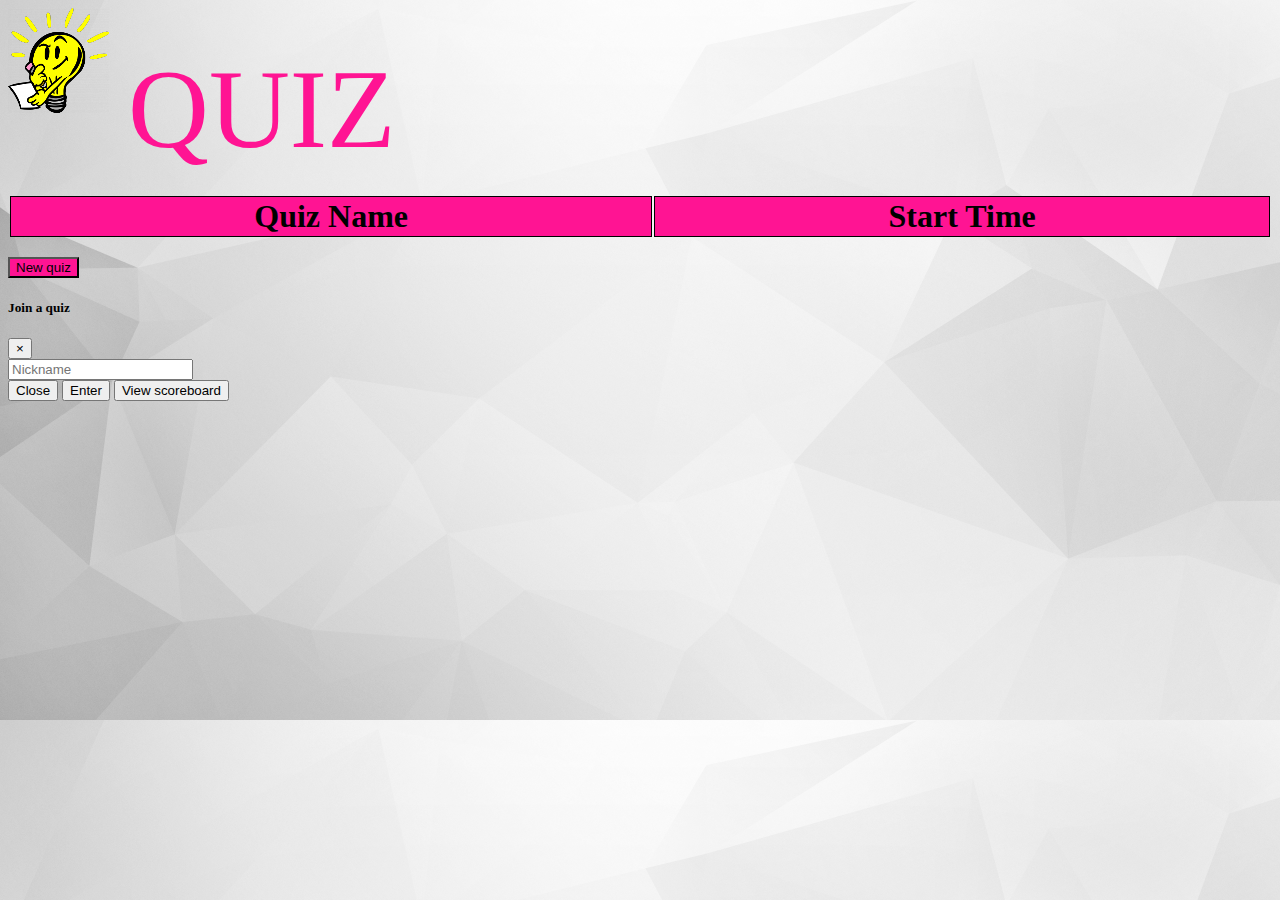
<file: src/main/webapp/index.html>
<!--Created by IntelliJ IDEA.-->
<!--User: Rolv-Arild-->
<!--Date: 19.09.2017-->
<!--Time: 10.31-->
<!--To change this template use File | Settings | File Templates.-->
<!DOCTYPE html>
<html>
    <head>
        <meta charset="utf-8">
        <meta name="viewport" content="width=device-width, initial-scale=1, shrink-to-fit=no">
        <link rel="shortcut icon" type="image/png" href="img/favicon.png"/>
        <title>Quiz</title>
        <link rel="stylesheet" href="https://maxcdn.bootstrapcdn.com/bootstrap/4.0.0-beta/css/bootstrap.min.css" integrity="sha384-/Y6pD6FV/Vv2HJnA6t+vslU6fwYXjCFtcEpHbNJ0lyAFsXTsjBbfaDjzALeQsN6M" crossorigin="anonymous">
        <script src="http://code.jquery.com/jquery-3.2.1.min.js"></script>
        <script src="//cdn.datatables.net/1.10.16/js/jquery.dataTables.min.js"></script>
        <link rel="stylesheet" type="text/css" href="http://cdn.datatables.net/1.10.16/css/jquery.dataTables.min.css">
        <script src="script.js" defer type="application/javascript"></script>
        <link rel="stylesheet" href="style.css">
        <link rel="stylesheet" href="https://fonts.google.com/specimen/Trocchi" type="text/css">
        <script>
            $(function(){
                $("#header").load("header.html");
                $("#footer").load("footer.html");
            });
        </script>
    </head>
    <body>
        <div class="container">
            <a href="index.html" style="text-decoration: none">
                <div class="text-center">
                    <img src="img/quiz.png" alt="">
                    <span id="websiteTitle">QUIZ</span>
                </div>
            </a>

            <table id="quizTable" class="display compact">
                <thead>
                    <tr><th>Quiz Name</th><th>Start Time</th></tr>
                </thead>
            </table>
            <br>

            <a href="QuizMaker">
                <button id="newQuiz" class="btn btn-default">New quiz</button>
            </a>
        </div>


        <!-- Modal -->
        <div class="modal fade" id="quizModal" tabindex="-1" role="dialog" aria-labelledby="quizModalLabel" aria-hidden="true">
            <div class="modal-dialog" role="document">
                <div class="modal-content">
                    <div class="modal-header">
                        <h5 class="modal-title" id="quizModalLabel">Join a quiz</h5>
                        <button type="button" class="close" data-dismiss="modal" aria-label="Close">
                            <span aria-hidden="true">&times;</span>
                        </button>
                    </div>
                    <div class="modal-body">

                        <div class="form-group">
                            <input class="form-control" id="nick" type="text" placeholder="Nickname">
                        </div>

                    </div>

                    <div class="modal-footer">
                        <button type="button" class="btn btn-secondary" data-dismiss="modal">Close</button>
                        <button id="enterQuiz" type="button" class="btn btn-primary" data-dismiss="modal">Enter</button>
                        <button id="viewScoreB" type="button" class="btn btn-primary" data-dismiss="modal">View scoreboard</button>
                    </div>
                </div>
            </div>
        </div>

        <script src="https://cdnjs.cloudflare.com/ajax/libs/popper.js/1.11.0/umd/popper.min.js" integrity="sha384-b/U6ypiBEHpOf/4+1nzFpr53nxSS+GLCkfwBdFNTxtclqqenISfwAzpKaMNFNmj4" crossorigin="anonymous"></script>
        <script src="https://maxcdn.bootstrapcdn.com/bootstrap/4.0.0-beta/js/bootstrap.min.js" integrity="sha384-h0AbiXch4ZDo7tp9hKZ4TsHbi047NrKGLO3SEJAg45jXxnGIfYzk4Si90RDIqNm1" crossorigin="anonymous"></script>
    </body>
</html>
</file>
<file: src/main/webapp/style.css>
:root{
    --main: deeppink;
    --secondary: deepskyblue;
    --font1: Trocchi cursive;
}

body{
    background-image: url("img/White-Background-9B1_ROA1R16.jpg");/*"https://wallpaperbrowse.com/media/images/White-Background-9B1_ROA1R16.jpg"*/
    background-size: cover;
}

.display {
margin-top: 20px;
width: 100%;
text-align-all: center;
}

#websiteTitle{
    font-size: 7em;
    vertical-align: middle;
    font-family: var(--font1);
    padding-left: 15px;
    color: var(--main);
}

.btn{
    cursor: pointer;
}

#quizTable tbody{
    cursor: pointer;
}

#QTable tbody{
    cursor: pointer;
}

.btn-default {
    background-color: var(--main);
}

.btn-lg {
    background-color: var(--main);
    width: 25vw;
    height: 25vh;
    padding-top: 5vh;
    padding-bottom: 5vh;
    font-size: 8vh;
}


.center {
    margin: 0 auto;
}

.selected {
    background-color: var(--secondary);
}

th {
    background-color: var(--main);
    border: 1px solid black;
    font-size: 2em;
    text-align: center;
}

td {
    background-color: var(--secondary);
    border: 1px solid black;
    font-size: 1em;
    text-align: center;
}


/* For changing selected indices' color */
table.dataTable.display tbody tr.odd>.sorting_1, table.dataTable.order-column.stripe tbody tr.odd>.sorting_1 {
    background-color: var(--secondary);
}

table.dataTable.display tbody tr.even>.sorting_1, table.dataTable.order-column.stripe tbody tr.even>.sorting_1 {
    background-color: var(--secondary);
}
</file>
